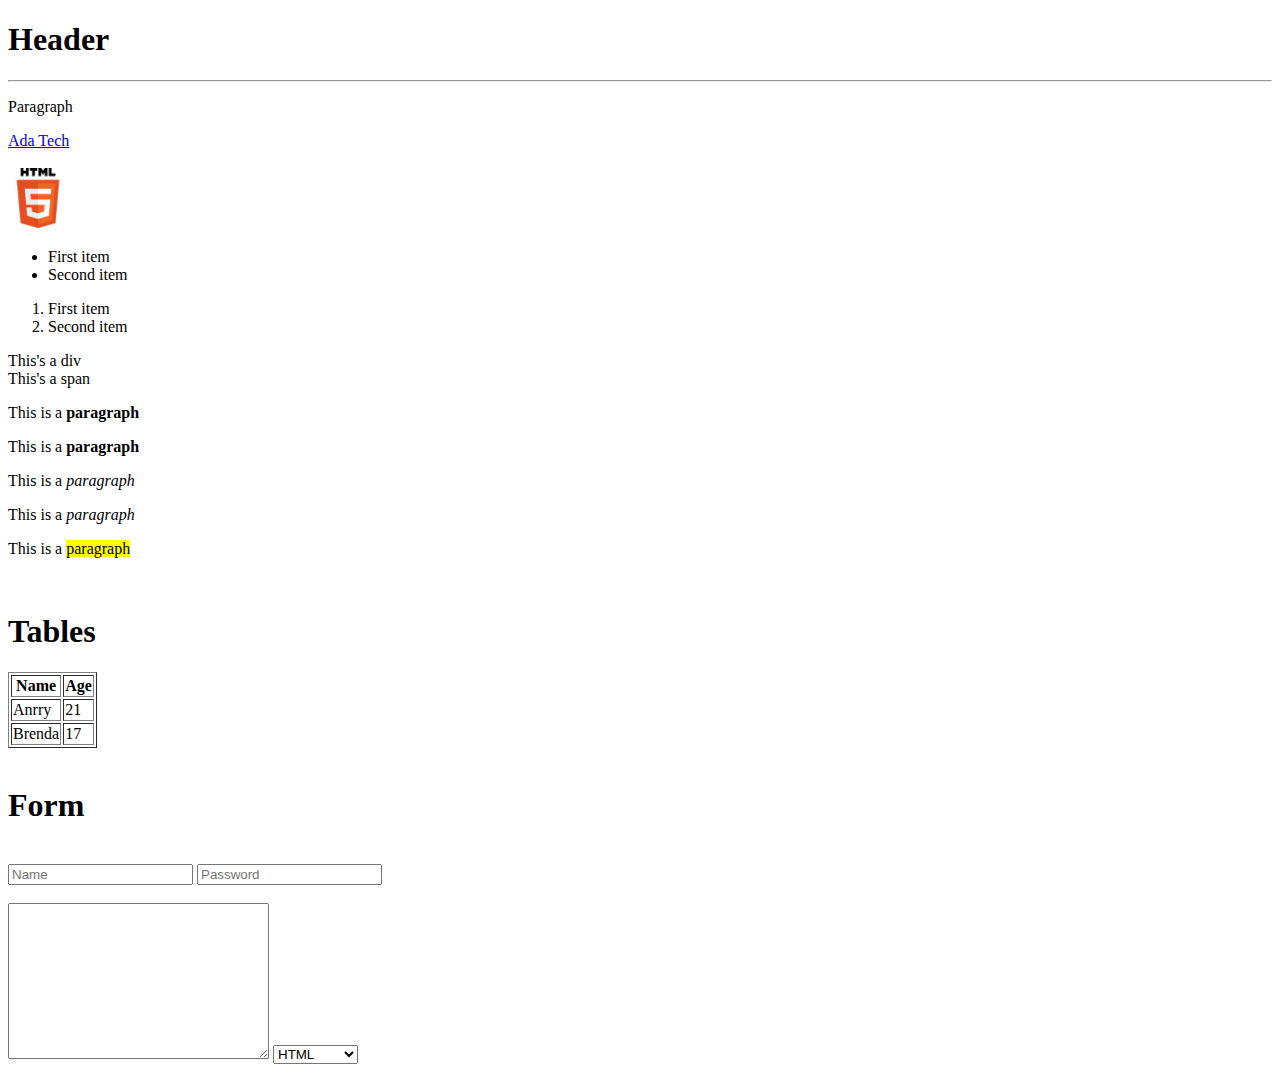
<file: index.html>
<!DOCTYPE html>
<html lang="en">
  <head>
    <meta charset="UTF-8" />
    <meta name="viewport" content="width=device-width, initial-scale=1.0" />
    <title>index</title>
  </head>
  <body>
    <h1>Header</h1>
    <hr />

    <p>Paragraph</p>

    <a href="https://ada.tech" target="_blank">Ada Tech</a>

    <br />
    <br />

    <img src="images/HTML5-logo.png" alt="HTML5 logo" width="60px" />

    <!-- unordered list -->
    <ul>
      <li>First item</li>
      <li>Second item</li>
    </ul>

    <!-- ordered list -->
    <ol>
      <li>First item</li>
      <li>Second item</li>
    </ol>

    <!-- div: block -->
    <div>This's a div</div>

    <!-- span: inline -->
    <span>This's a span</span>

    <!-- * FORMATTING TAGS -->
    <p>This is a <strong>paragraph</strong></p>
    <p>This is a <b>paragraph</b></p>

    <p>This is a <em>paragraph</em></p>
    <p>This is a <i>paragraph</i></p>

    <p>This is a <mark>paragraph</mark></p>

    <br />

    <h1>Tables</h1>

    <table border="1">
      <thead>
        <tr>
          <th>Name</th>
          <th>Age</th>
        </tr>
      </thead>
      <tbody>
        <tr>
          <td>Anrry</td>
          <td>21</td>
        </tr>
        <tr>
          <td>Brenda</td>
          <td>17</td>
        </tr>
      </tbody>
    </table>

    <br />
    <h1>Form</h1>
    <br />
    <form>
      <input type="text" placeholder="Name" />
      <input type="password" placeholder="Password" />

      <br />
      <br />
      <textarea name="message" id="message" cols="30" rows="10"></textarea>
        
        <select name="techs" id="techs">
            <option value="html">HTML</option>
            <option value="css">CSS</option>
            <option value="js">JavaScript</option>
        </select>
    </form>
  </body>
</html>
</file>
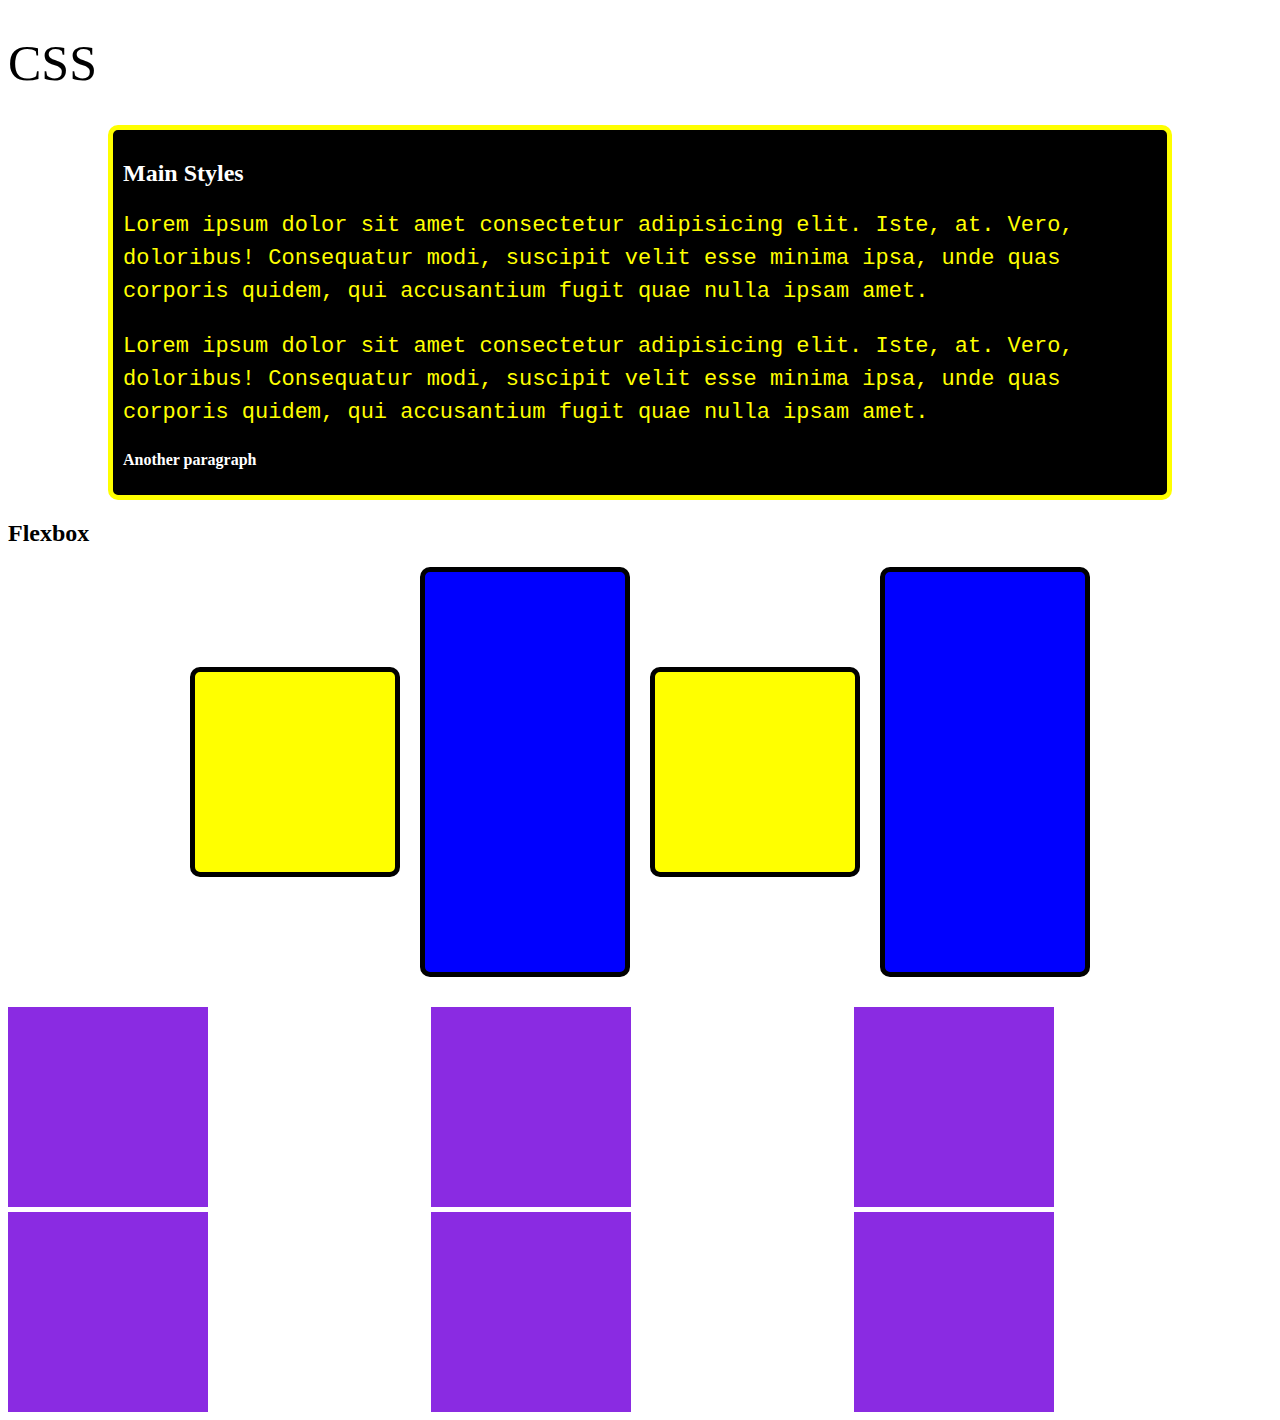
<file: css/index.html>
<!DOCTYPE html>
<html lang="en">
  <head>
    <meta charset="UTF-8" />
    <meta name="viewport" content="width=device-width, initial-scale=1.0" />
    <title>CSS</title>

    <link rel="stylesheet" href="style.css" />
  </head>

  <body>
    <header></header>

    <main>
      <h1 class="title">CSS</h1>
      <section id="main-styles">
        <h2>Main Styles</h2>

        <p class="paragraph">
          Lorem ipsum dolor sit amet consectetur adipisicing elit. Iste, at.
          Vero, doloribus! Consequatur modi, suscipit velit esse minima ipsa,
          unde quas corporis quidem, qui accusantium fugit quae nulla ipsam
          amet.
        </p>
        <p class="paragraph">
          Lorem ipsum dolor sit amet consectetur adipisicing elit. Iste, at.
          Vero, doloribus! Consequatur modi, suscipit velit esse minima ipsa,
          unde quas corporis quidem, qui accusantium fugit quae nulla ipsam
          amet.
        </p>
        <p>
          <strong>Another paragraph</strong>
        </p>
      </section>

      <section id="flexbox">
        <h2>Flexbox</h2>
        <div class="container">
          <div class="box"></div>
          <div class="box-2"></div>
          <div class="box"></div>
          <div class="box-2"></div>
        </div>
      </section>

      <section id="grid-layout">
        <div class="container-grid">
          <div class="box"></div>
          <div class="box"></div>
          <div class="box"></div>
          <div class="box"></div>
          <div class="box"></div>
          <div class="box"></div>
        </div>
      </section>
    </main>

    <footer></footer>
  </body>
</html>
</file>
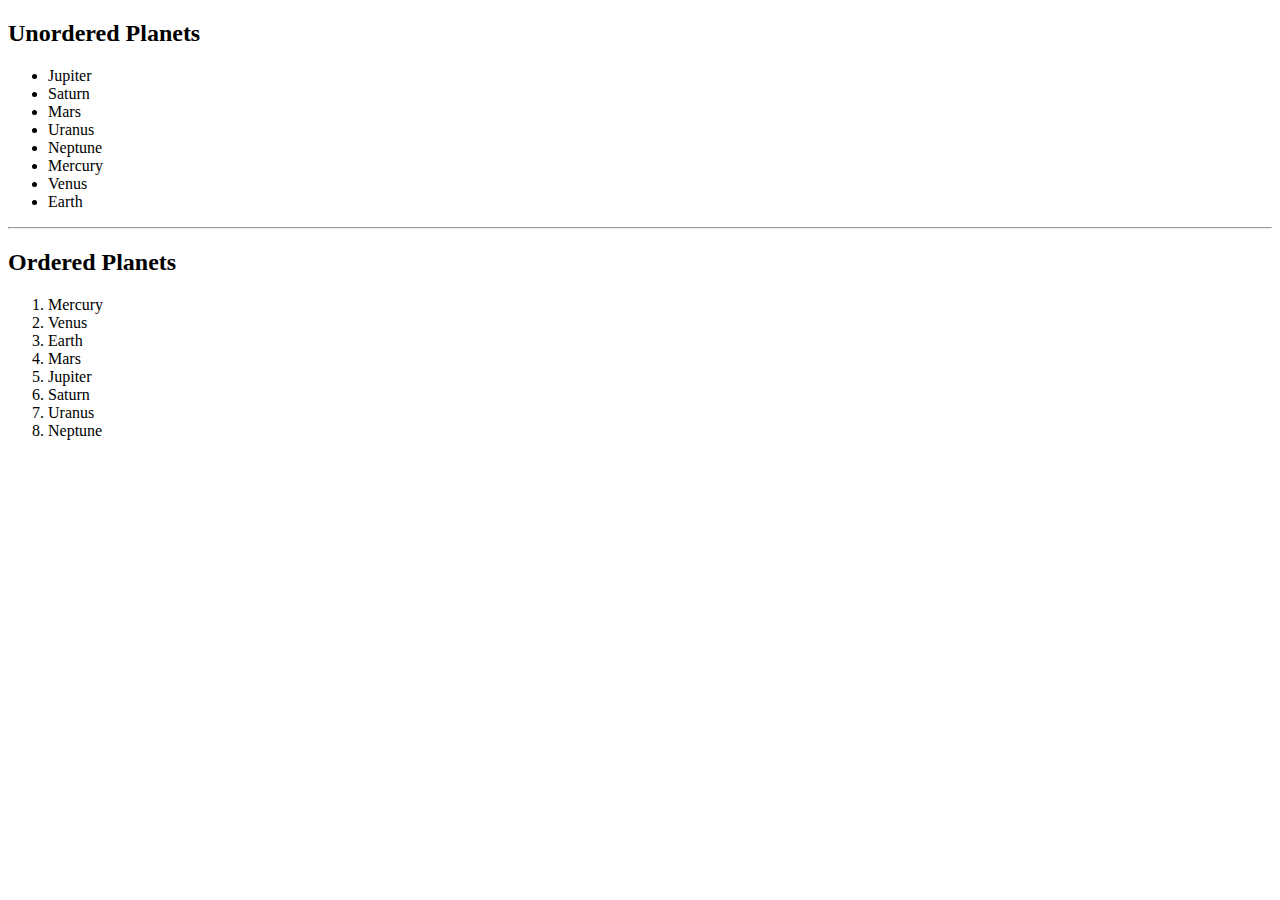
<file: lists.html>
<!DOCTYPE html>
<html lang="en">
<head>
    <title>Lists</title>
</head>
<body>
    <h2>Unordered Planets</h2>
    <ul>
        <li>Jupiter</li>
        <li>Saturn</li>
        <li>Mars</li>
        <li>Uranus</li>
        <li>Neptune</li>
        <li>Mercury</li>
        <li>Venus</li>
        <li>Earth</li>
    </ul>

    <hr>
    
    <h2>Ordered Planets</h2>
    <ol>
        <li>Mercury</li>
        <li>Venus</li>
        <li>Earth</li>
        <li>Mars</li>
        <li>Jupiter</li>
        <li>Saturn</li>
        <li>Uranus</li>
        <li>Neptune</li>
    </ol>
</body>
</html>
</file>
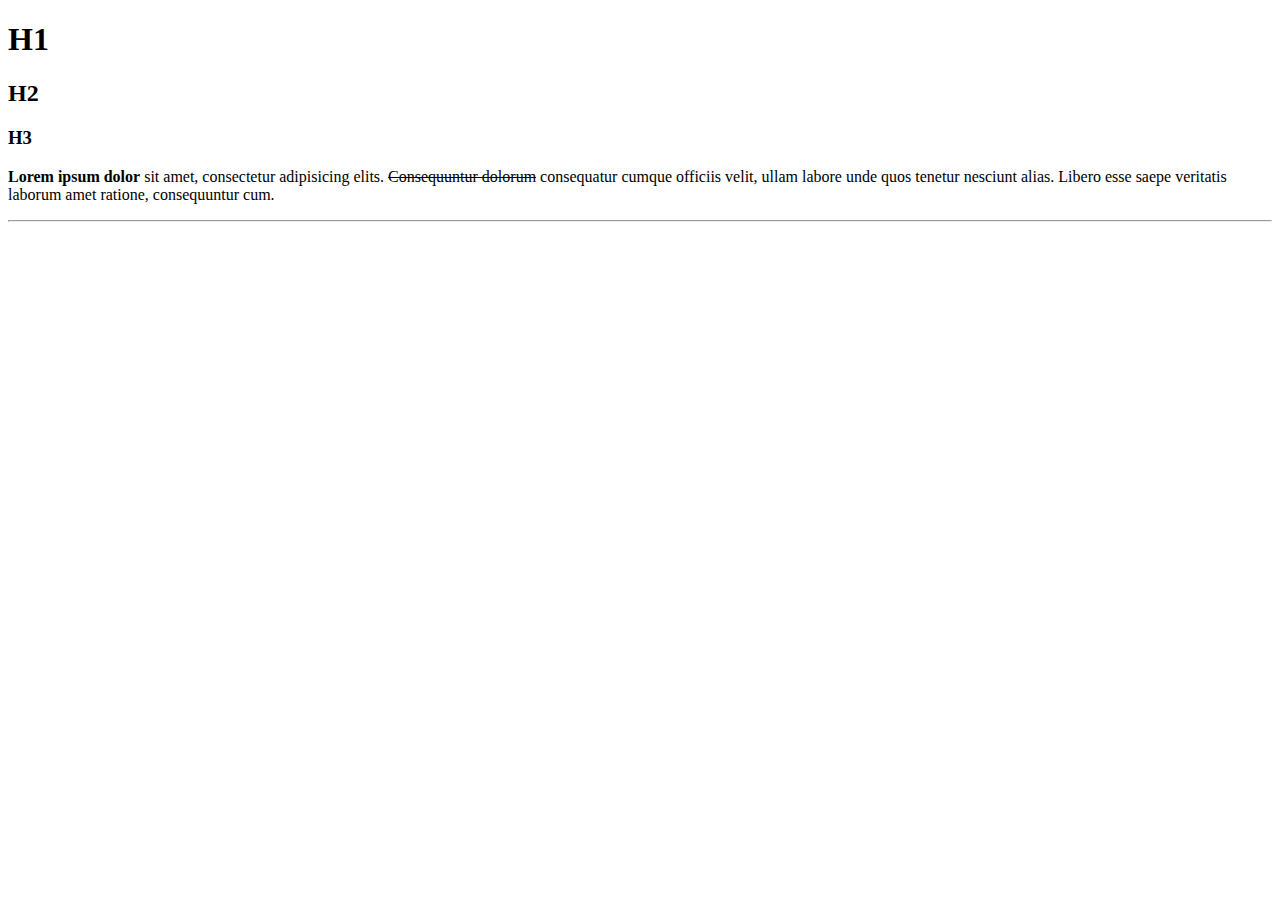
<file: tags.html>
<!DOCTYPE html>
<html lang="en">
<head>
    <title>Tags</title>
</head>
<body>
    <h1>H1</h1>
    <h2>H2</h2>
    <h3>H3</h3>
    <p><b>Lorem ipsum dolor</b> sit amet, consectetur adipisicing elits. <s>Consequuntur dolorum</s> consequatur cumque officiis velit, ullam labore unde quos tenetur nesciunt alias. Libero esse saepe veritatis laborum amet ratione, consequuntur cum.</p>
    <hr>
</body>
</html>
</file>
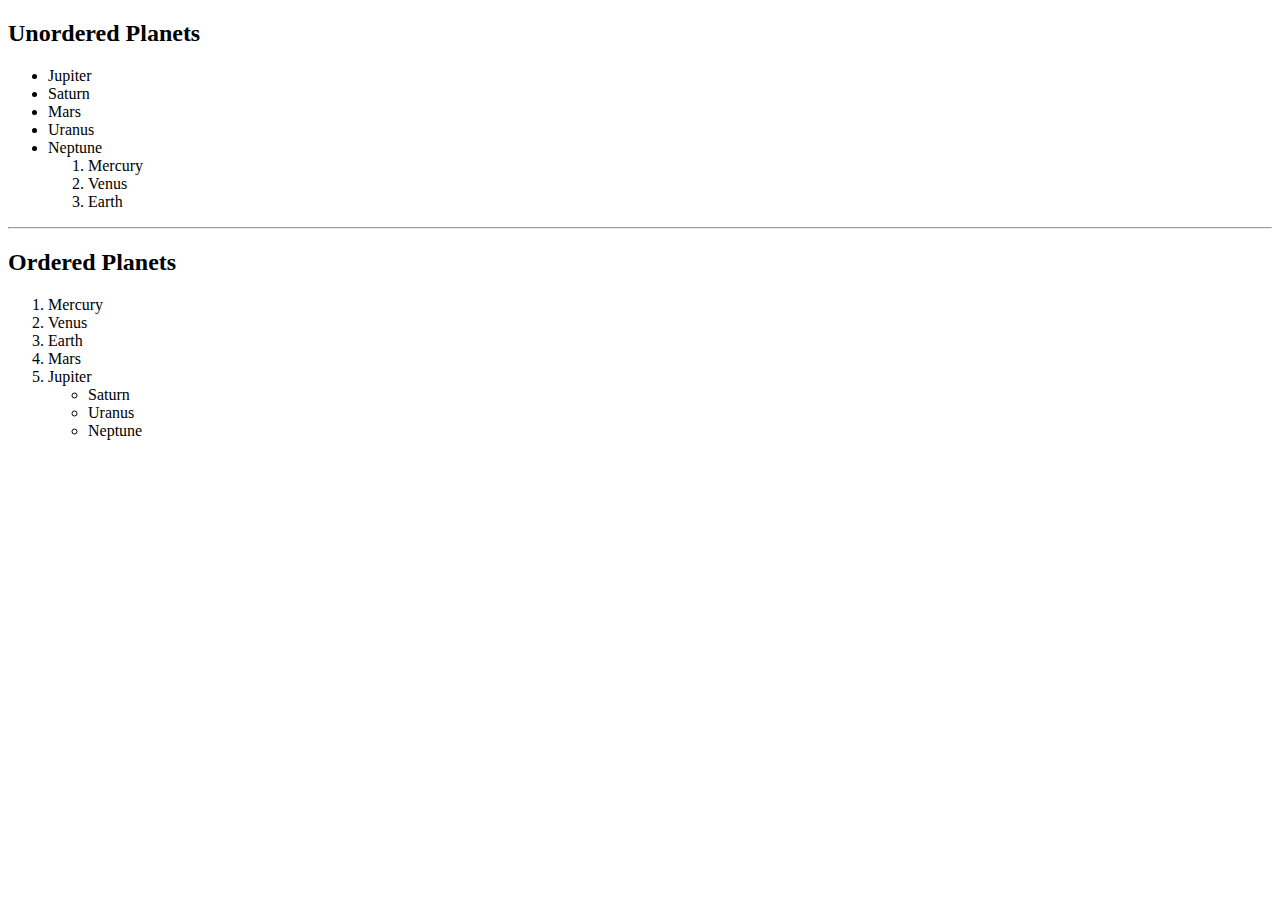
<file: pages/lists.html>
<!DOCTYPE html>
<html lang="en">
<head>
    <title>Lists</title>
</head>
<body>
    <h2>Unordered Planets</h2>
    <ul>
        <li>Jupiter</li>
        <li>Saturn</li>
        <li>Mars</li>
        <li>Uranus</li>
        <li>Neptune</li>
        <Ol>
            <li>Mercury</li>
            <li>Venus</li>
            <li>Earth</li>
        </Ol>
        
    </ul>

    <hr>

    <h2>Ordered Planets</h2>
    <ol>
        <li>Mercury</li>
        <li>Venus</li>
        <li>Earth</li>
        <li>Mars</li>
        <li>Jupiter</li>
        <Ul>
            <li>Saturn</li>
            <li>Uranus</li>
            <li>Neptune</li>
        </Ul>

    </ol>
</body>
</html>
</file>
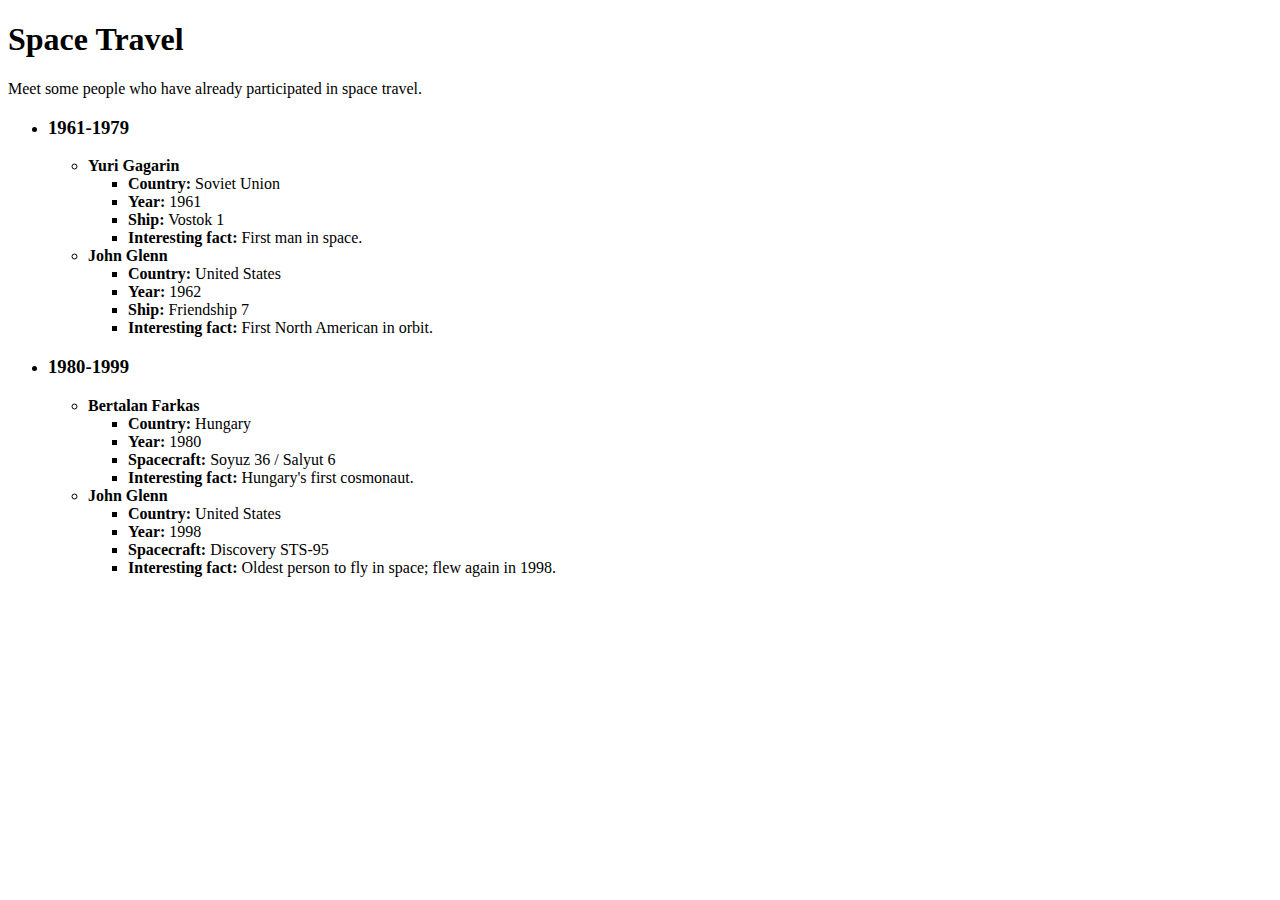
<file: pages/space-travel.html>
<!DOCTYPE html>
<html lang="en">
  <head>
    <title>Space Travel</title>
  </head>

  <body>
    <h1>Space Travel</h1>
    <p>Meet some people who have already participated in space travel.</p>

    <ul>
      <li>
        <h3>1961-1979</h3>
        <ul>
          <li>
            <b>Yuri Gagarin</b>
            <ul>
              <li><b>Country:</b> Soviet Union</li>
              <li><b>Year:</b> 1961</li>
              <li><b>Ship:</b> Vostok 1</li>
              <li><b>Interesting fact:</b> First man in space.</li>
            </ul>
          </li>
          <li>
            <b>John Glenn</b>
            <ul>
              <li><b>Country:</b> United States</li>
              <li><b>Year:</b> 1962</li>
              <li><b>Ship:</b> Friendship 7</li>
              <li><b>Interesting fact:</b> First North American in orbit.</li>
            </ul>
          </li>
        </ul>
      </li>
      
      <li>
        <h3>1980-1999</h3>
        <ul>
          <li>
            <b>Bertalan Farkas</b>
            <ul>
              <li><b>Country:</b> Hungary</li>
              <li><b>Year:</b> 1980</li>
              <li><b>Spacecraft:</b> Soyuz 36 / Salyut 6</li>
              <li><b>Interesting fact:</b> Hungary's first cosmonaut.</li>
            </ul>
          </li>
          <li>
            <b>John Glenn</b>
            <ul>
              <li><b>Country:</b> United States</li>
              <li><b>Year:</b> 1998</li>
              <li><b>Spacecraft:</b> Discovery STS-95</li>
              <li>
                <b>Interesting fact:</b> Oldest person to fly in space; flew
                again in 1998.
              </li>
            </ul>
          </li>
        </ul>
      </li>
    </ul>
  </body>
</html>
</file>
<file: css/style.css>
/* Cascading Style Sheets */
.title {
    font-size: 50px;
    font-weight: 400;
}

#main-styles {
    background-color: black;
    color: white;
    padding: 10px;
    margin: 10px 100px;
    border: 5px solid yellow;
    border-radius: 10px;
}

#main-styles .paragraph {
    color: yellow;
    font-size: 22px;
    line-height: 1.5;
    font-family: monospace;
}

#flexbox .container {
    display: flex;
    flex-direction: row;
    gap: 20px;
    justify-content: center;
    align-items: center;
}

#flexbox .container .box {
    width: 200px;
    height: 200px;
    background-color: yellow;
    border: 5px solid black;
    border-radius: 10px;
}

#flexbox .container .box-2 {
    width: 200px;
    height: 400px;
    background-color: blue;
    border: 5px solid black;
    border-radius: 10px;
}

section#grid-layout {
    margin-top: 30px;
}

#grid-layout .container-grid {
    display: grid;
    grid-template-columns: repeat(3, 1fr);
    gap: 5px;
    
}

#grid-layout .container-grid .box {
    width: 200px;
    height: 200px;
    background-color: blueviolet;
}
</file>
